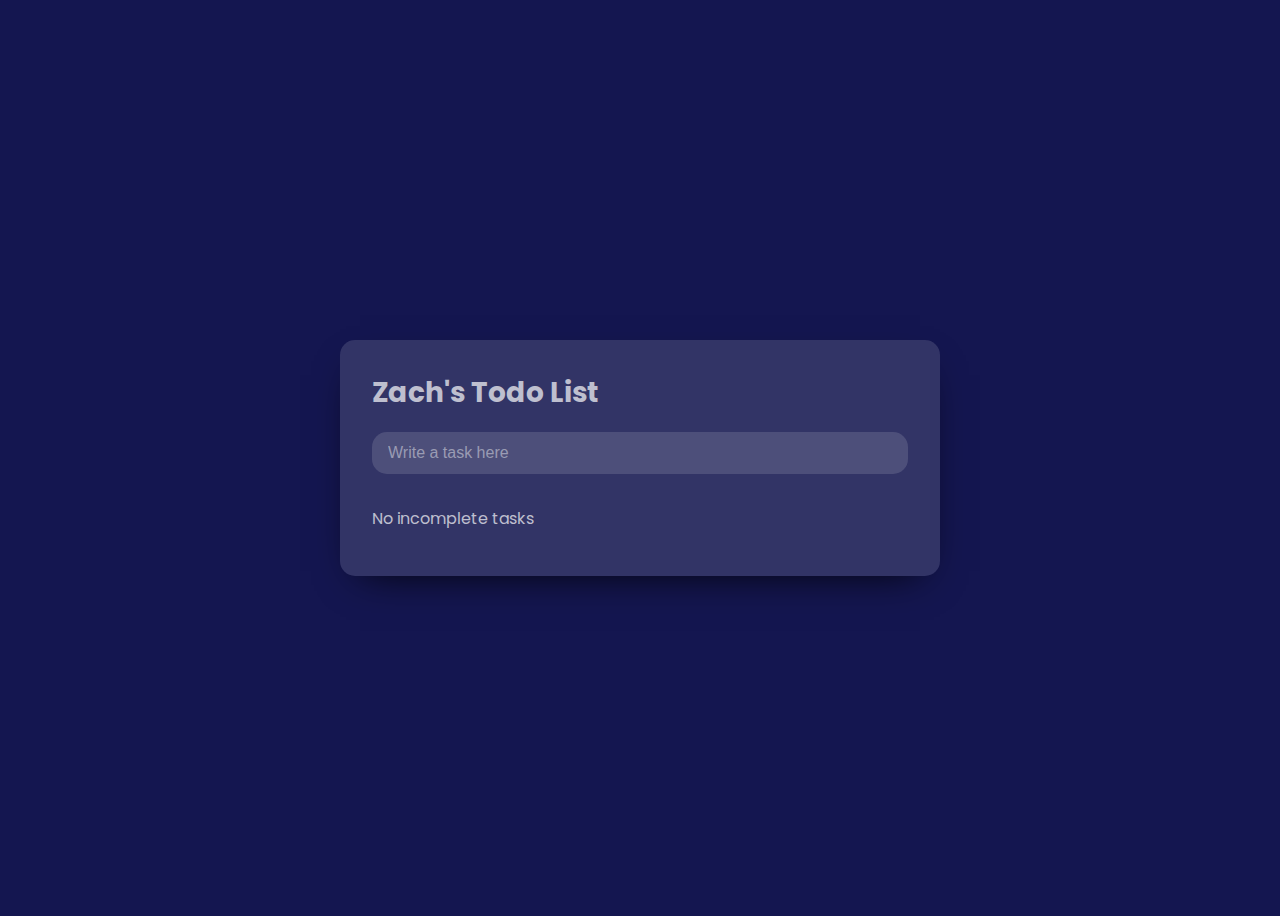
<file: todo.html>
<!DOCTYPE html>
<html lang="en">
<head>
    <meta charset="UTF-8">
    <meta http-equiv="X-UA-Compatible" content="IE=edge">
    <meta name="viewport" content="width=device-width, initial-scale=1.0">
    <title>Zach's Todos</title>
    <link rel="stylesheet" href="todo.css">
</head>
<body>
    <div class="app">
        <h1>Zach's Todo List</h1>
        <input type="text" class="todo-input" placeholder="Write a task here">
        <div class="todos">
            <div class="uncompleted-todos">
                <div class="todo-item">
                    <span>
                        <input type="checkbox"> Drink Water
                    </span>
                    <a href="#">
                        <svg xmlns="http://www.w3.org/2000/svg" class="icon icon-tabler icon-tabler-x" width="24" height="24" viewBox="0 0 24 24" stroke-width="2" stroke="currentColor" fill="none" stroke-linecap="round" stroke-linejoin="round">
                            <path stroke="none" d="M0 0h24v24H0z" fill="none"></path>
                            <line x1="18" y1="6" x2="6" y2="18"></line>
                            <line x1="6" y1="6" x2="18" y2="18"></line>
                         </svg>
                    </a>
                </div>
                <div class="todo-item">
                    <span>
                        <input type="checkbox"> Eat Breakfast
                    </span>
                    <a href="#">
                        <svg xmlns="http://www.w3.org/2000/svg" class="icon icon-tabler icon-tabler-x" width="24" height="24" viewBox="0 0 24 24" stroke-width="2" stroke="currentColor" fill="none" stroke-linecap="round" stroke-linejoin="round">
                            <path stroke="none" d="M0 0h24v24H0z" fill="none"></path>
                            <line x1="18" y1="6" x2="6" y2="18"></line>
                            <line x1="6" y1="6" x2="18" y2="18"></line>
                         </svg>
                    </a>
                </div>
            </div>
            <div class="completed-todos">
                <div class="completed-title">Completed (1/3)</div>
                <div class="todo-item">
                    <span>
                        <input type="checkbox"> Wake Up
                    </span>
                    <a href="#">
                        <svg xmlns="http://www.w3.org/2000/svg" class="icon icon-tabler icon-tabler-x" width="24" height="24" viewBox="0 0 24 24" stroke-width="2" stroke="currentColor" fill="none" stroke-linecap="round" stroke-linejoin="round">
                            <path stroke="none" d="M0 0h24v24H0z" fill="none"></path>
                            <line x1="18" y1="6" x2="6" y2="18"></line>
                            <line x1="6" y1="6" x2="18" y2="18"></line>
                         </svg>
                    </a>
                </div>
            </div>
        </div>
    </div>
    <script src="todo.js"></script>
</body>
</html>
</file>
<file: todo.css>
@import url('https://fonts.googleapis.com/css2?family=Poppins:wght@300;700&display=swap');

:root {
    --radius: 15px;
    --app-width: 600px;
}

* {
    box-sizing: border-box;
}

body {
    font-family: "Poppins", sans-serif;
    display: flex;
    align-items: center;
    justify-content: center;
    min-height: 100vh;
    background-color: rgb(20, 22, 80);
}

.app {
    color: #ffffffb1;
    background-color: #ffffff21;
    width: var(--app-width);
    border-radius: var(--radius);
    padding: 2rem;
    box-shadow: 0 15px 40px -20px black;
}

.app h1 {
    margin-top: 0;
    margin-bottom: 40;
    font-size: 28px;
}

.todo-input {
    width: 100%;
    margin-bottom: 2rem;
    border:none;
    border-radius: var(--radius);
    padding: 0.75rem 1rem;
    font-size: 16px;
    background-color: #f4f4f425;
    color: white;
}

.todo-input::placeholder {
    color: #ffffff70;
}

.todos,
.completed-todos,
.uncompleted-todos {
    display: flex;
    flex-direction: column;
    gap: .8rem;
}

.todo-item {
    background-color: #f4f4f4bd;
    padding: 1rem 1.5rem;
    border-radius: var(--radius);
    display: flex;
    justify-content: space-between;
    align-items: center;
    color: black;
}

.todo-item span {
    display: flex;
    align-items: center;
    gap: .8rem;
}

.todo-item input[type=checkbox] {
    width: 20px;
    height: 20px;
    accent-color: lime;
}

.todo-item a {
    color: #555555;
}

.todo-item a svg {
    width: 20px;
    height: 20px;;
    pointer-events: none;
}

.completed-todos .todo-item {
    background-color: #74c674;
    text-decoration: line-through;
}

.completed-title {
    font-size: 20px;
    margin-top: 30px;
    margin-bottom: 10px;
}
</file>
